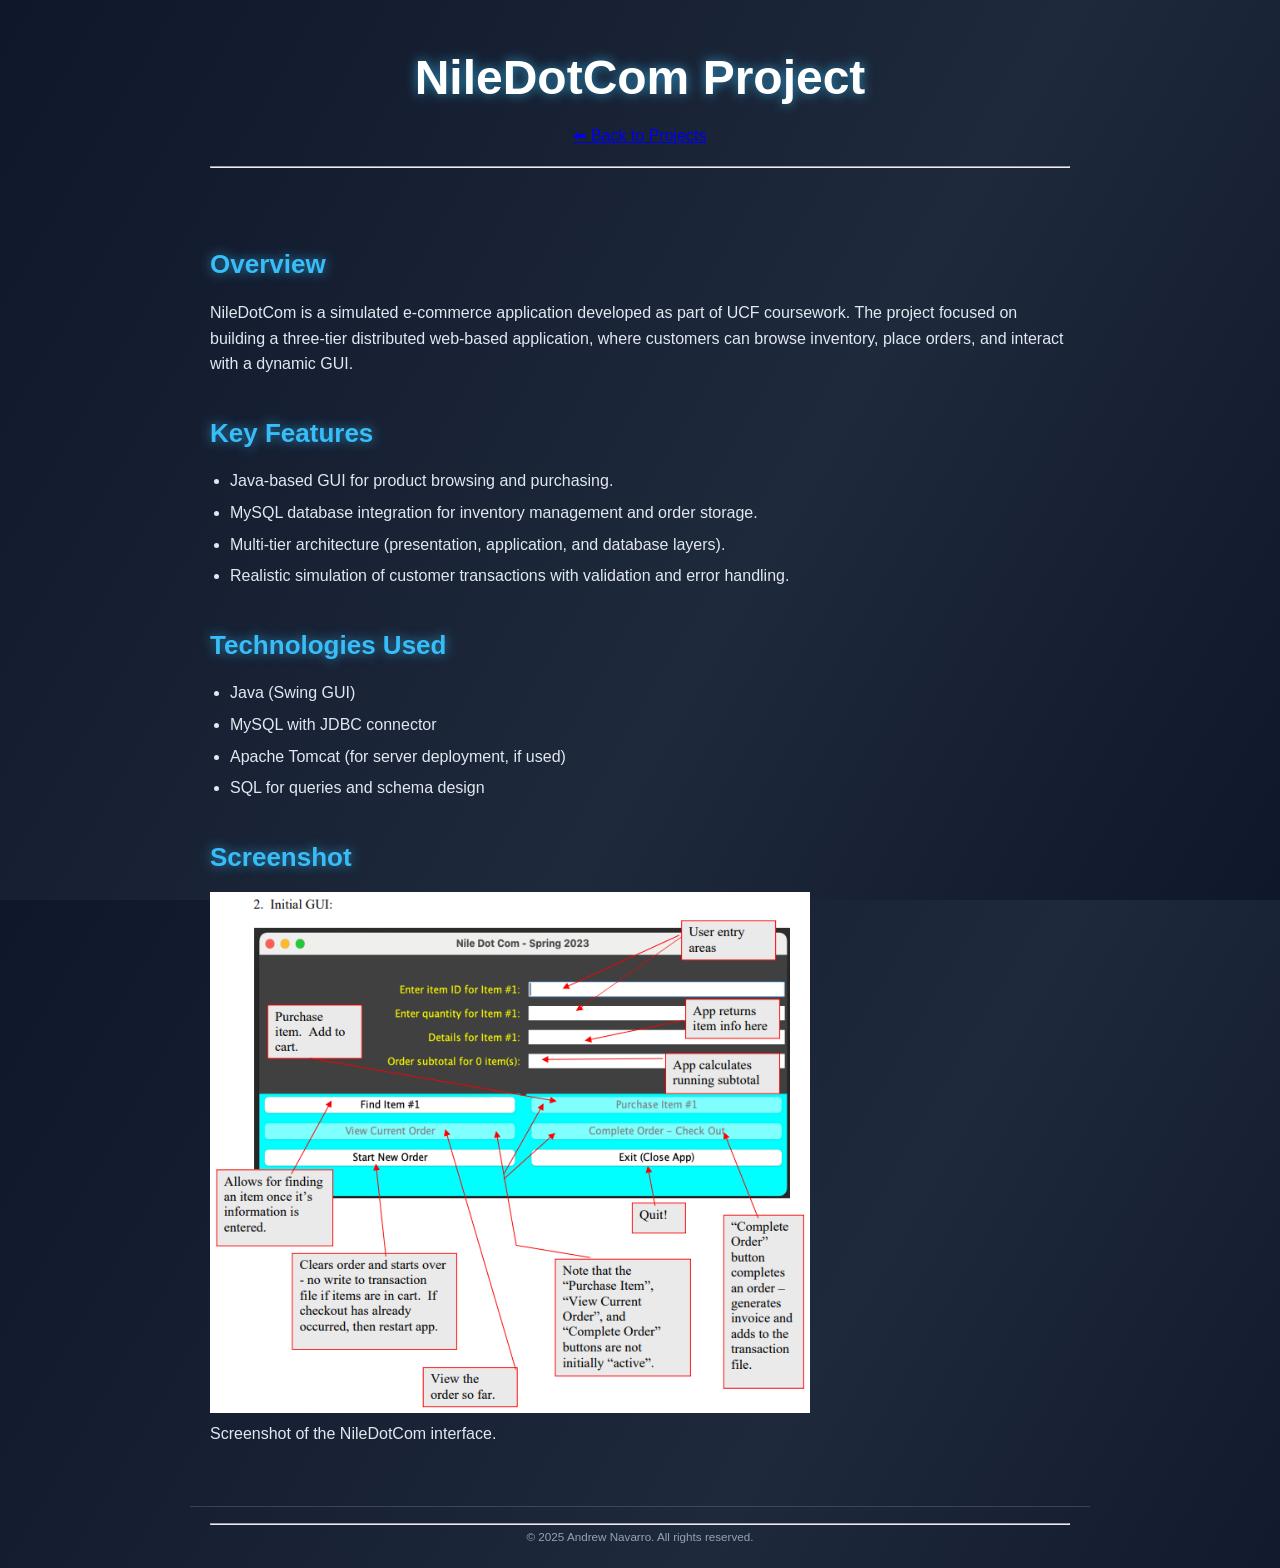
<file: project1.html>
<!doctype html>
<html lang="en">
<head>
    <link rel="stylesheet" href="styles.css">
  <meta charset="utf-8">
  <title>NileDotCom Project — Andrew Navarro</title>
  <meta name="viewport" content="width=device-width, initial-scale=1">
</head>
<body>
  <header>
    <h1>NileDotCom Project</h1>
    <p><a href="projects.html">⬅ Back to Projects</a></p>
    <hr>
  </header>

  <main>
    <section>
      <h2>Overview</h2>
      <p>
        NileDotCom is a simulated e-commerce application developed as part of UCF coursework. 
        The project focused on building a three-tier distributed web-based application, 
        where customers can browse inventory, place orders, and interact with a dynamic GUI.
      </p>
    </section>

    <section>
      <h2>Key Features</h2>
      <ul>
        <li>Java-based GUI for product browsing and purchasing.</li>
        <li>MySQL database integration for inventory management and order storage.</li>
        <li>Multi-tier architecture (presentation, application, and database layers).</li>
        <li>Realistic simulation of customer transactions with validation and error handling.</li>
      </ul>
    </section>

    <section>
      <h2>Technologies Used</h2>
      <ul>
        <li>Java (Swing GUI)</li>
        <li>MySQL with JDBC connector</li>
        <li>Apache Tomcat (for server deployment, if used)</li>
        <li>SQL for queries and schema design</li>
      </ul>
    </section>

    <section>
      <h2>Screenshot</h2>
      <figure>
        <img src="niledotcom.png" alt="Screenshot of NileDotCom Project" width="600">
        <figcaption>Screenshot of the NileDotCom interface.</figcaption>
      </figure>
    </section>
  </main>

  <footer>
    <hr>
    <p><small>© <time datetime="2025">2025</time> Andrew Navarro. All rights reserved.</small></p>
  </footer>
</body>
</html>
</file>
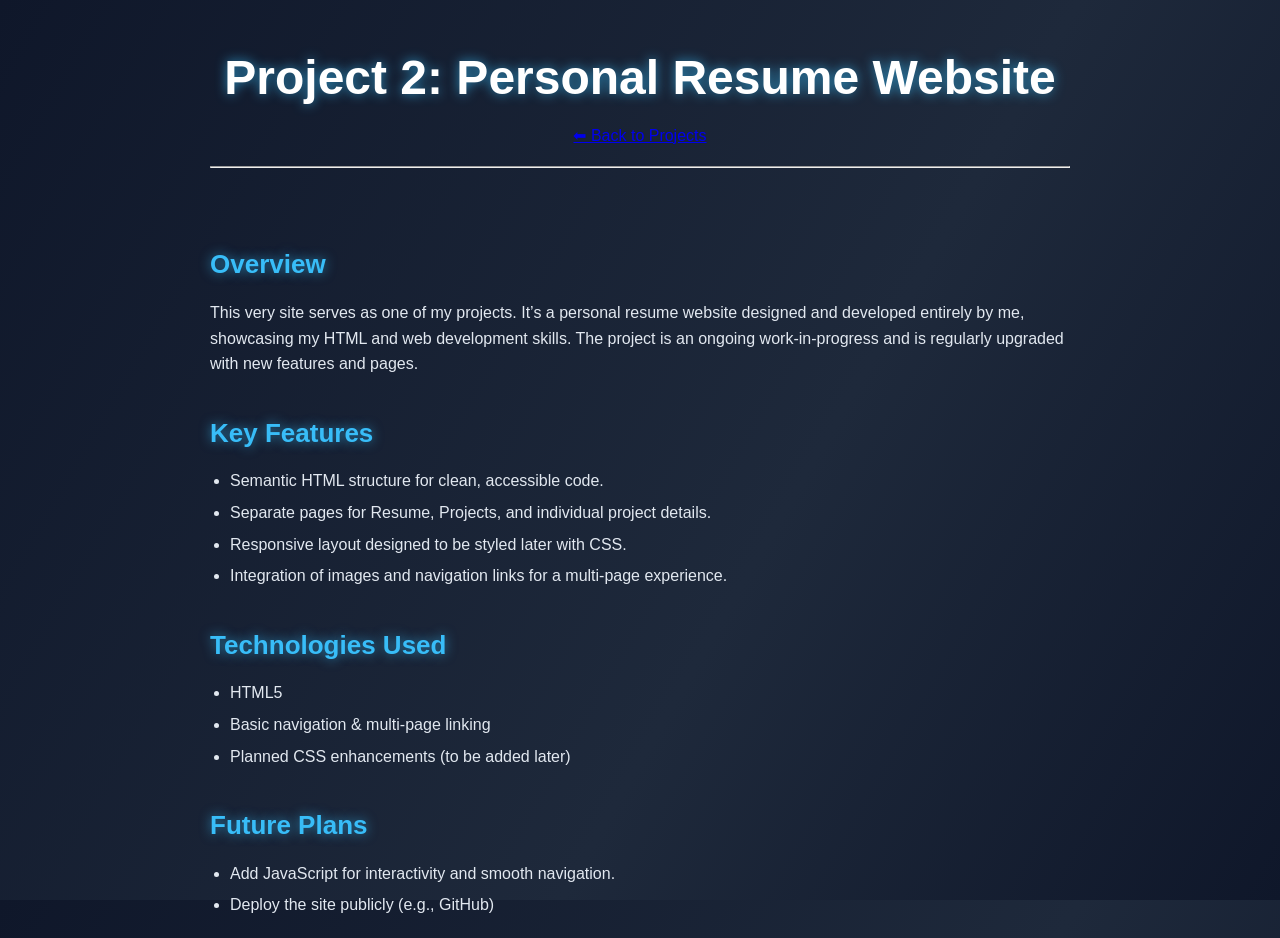
<file: project2.html>
<!doctype html>
<html lang="en">
<head>
<link rel="stylesheet" href="styles.css">
  <meta charset="utf-8">
  <title>Personal Resume Website — Andrew Navarro</title>
  <meta name="viewport" content="width=device-width, initial-scale=1">
</head>
<body>
  <header>
    <h1>Project 2: Personal Resume Website</h1>
    <p><a href="projects.html">⬅ Back to Projects</a></p>
    <hr>
  </header>

  <main>
    <section>
      <h2>Overview</h2>
      <p>
        This very site serves as one of my projects. It’s a personal resume website 
        designed and developed entirely by me, showcasing my HTML and web development skills. 
        The project is an ongoing work-in-progress and is regularly upgraded with new features 
        and pages.
      </p>
    </section>

    <section>
      <h2>Key Features</h2>
      <ul>
        <li>Semantic HTML structure for clean, accessible code.</li>
        <li>Separate pages for Resume, Projects, and individual project details.</li>
        <li>Responsive layout designed to be styled later with CSS.</li>
        <li>Integration of images and navigation links for a multi-page experience.</li>
      </ul>
    </section>

    <section>
      <h2>Technologies Used</h2>
      <ul>
        <li>HTML5</li>
        <li>Basic navigation & multi-page linking</li>
        <li>Planned CSS enhancements (to be added later)</li>
      </ul>
    </section>

    <section>
      <h2>Future Plans</h2>
      <ul>
        <li>Add JavaScript for interactivity and smooth navigation.</li>
        <li>Deploy the site publicly (e.g., GitHub)
</file>
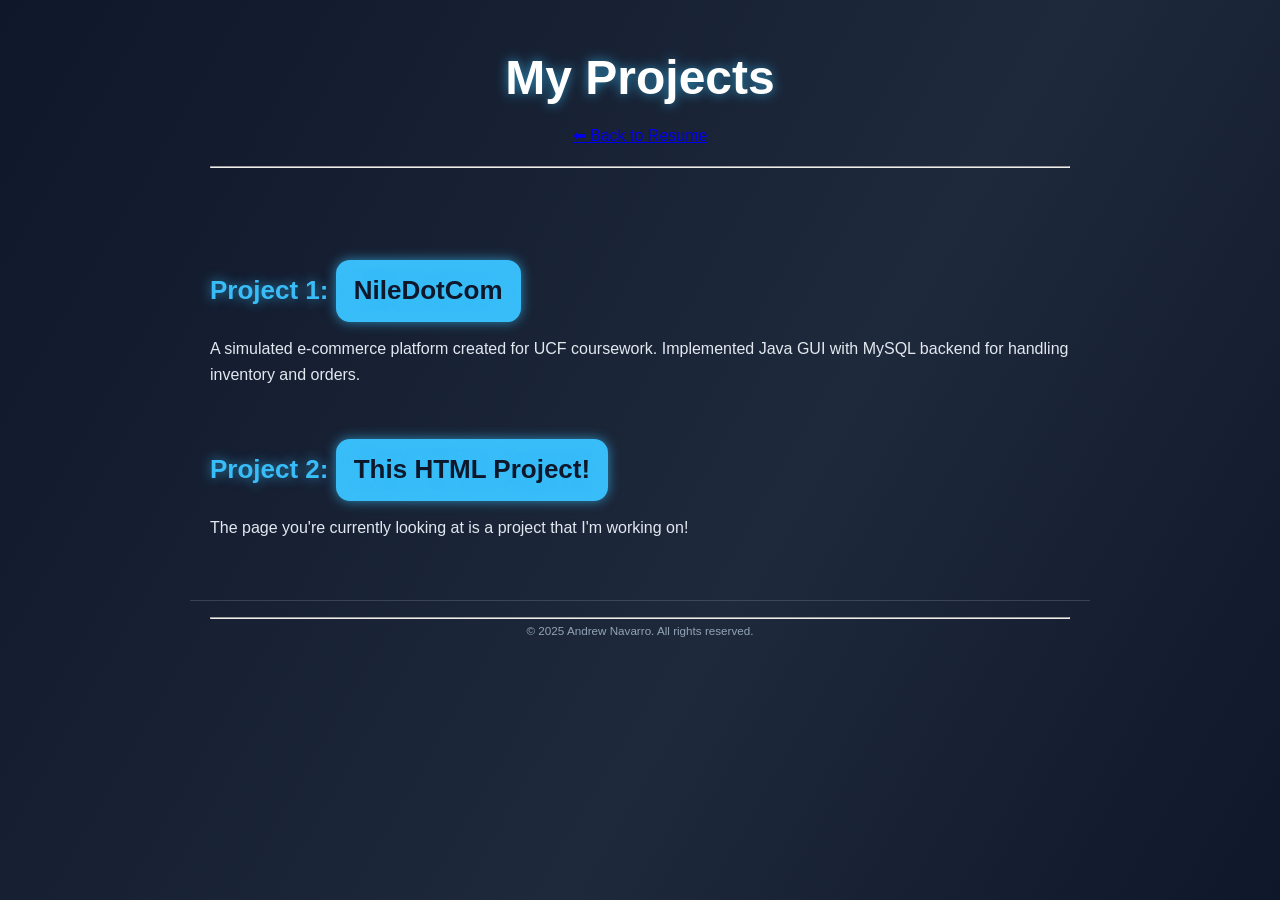
<file: projects.html>
<!doctype html>
<html lang="en">
<head>
<link rel="stylesheet" href="styles.css">
  <meta charset="utf-8">
  <title>Andrew Navarro — Projects</title>
  <meta name="viewport" content="width=device-width, initial-scale=1">
</head>
<body>
  <header>
    <h1>My Projects</h1>
    <p><a href="Resume.html">⬅ Back to Resume</a></p>
    <hr>
  </header>

  <main>
    <section>
      <h2>Project 1: <a href="project1.html">NileDotCom</a></h2>
      <p>A simulated e-commerce platform created for UCF coursework. Implemented Java GUI with MySQL backend for handling inventory and orders.</p>
    </section>

    <section>
      <h2>Project 2: <a href="project2.html">This HTML Project!</a></h2>
      <p>The page you're currently looking at is a project that I'm working on!</p>
    </section>

  </main>

  <footer>
    <hr>
    <p><small>© <time datetime="2025">2025</time> Andrew Navarro. All rights reserved.</small></p>
  </footer>
</body>
</html>
</file>
<file: styles.css>
/* ====== Glassmorphism Theme ====== */
:root {
  --bg: #0f172a;                /* deep navy */
  --card-bg: rgba(255,255,255,0.08);
  --glass-border: rgba(255,255,255,0.15);
  --ink: #e2e8f0;               /* light gray text */
  --muted: #94a3b8;
  --accent: #38bdf8;            /* cyan blue */
  --accent-glow: 0 0 12px #38bdf8aa;
  --maxw: 900px;
  --radius: 18px;
  --shadow: 0 8px 24px rgba(0,0,0,0.6);
}

* { box-sizing: border-box; margin: 0; padding: 0; }
html, body { height: 100%; }
body {
  font: 16px/1.6 "Segoe UI", Roboto, Helvetica, Arial, sans-serif;
  background: linear-gradient(120deg, #0f172a, #1e293b 60%, #0f172a);
  color: var(--ink);
}

/* ====== Layout ====== */
header, main, footer {
  max-width: var(--maxw);
  margin: 0 auto;
  padding: 20px;
}

/* ====== Header ====== */
header {
  text-align: center;
  padding-top: 40px;
}
header h1 {
  font-size: clamp(32px, 6vw, 48px);
  font-weight: 800;
  color: #fff;
  text-shadow: 0 0 12px rgba(56,189,248,0.7);
}
header p {
  margin: 6px 0 18px;
  color: var(--muted);
}
.contact-info {
  display: flex;
  justify-content: center;
  align-items: center;
  gap: 16px;
}
.contact-info img {
  width: 188px;              
  height: 188px;
  border-radius: 50%;        
  object-fit: cover;         
  object-position: 73% 30%;   
  border: 3px solid var(--glass-border);
  box-shadow: var(--accent-glow);
}
address {
  font-style: normal;
}
address a {
  color: var(--accent);
  text-decoration: none;
}
address a:hover {
  text-decoration: underline;
}

/* ====== Navigation ====== */
nav ul {
  display: flex;
  justify-content: center;
  gap: 24px;
  margin-top: 22px;
  list-style: none;
}
nav a {
  color: var(--ink);
  text-decoration: none;
  font-weight: 500;
  position: relative;
  padding: 6px 0;
}
nav a::after {
  content: "";
  position: absolute;
  left: 0; bottom: -3px;
  width: 0; height: 2px;
  background: var(--accent);
  transition: width .3s ease;
}
nav a:hover::after {
  width: 100%;
}

/* ====== Sections ====== */
section {
  margin-top: 36px;
}
section h2 {
  font-size: 26px;
  margin-bottom: 14px;
  color: var(--accent);
  text-shadow: var(--accent-glow);
}
article {
  background: var(--card-bg);
  border: 1px solid var(--glass-border);
  border-radius: var(--radius);
  padding: 20px;
  margin-bottom: 20px;
  box-shadow: var(--shadow);
  backdrop-filter: blur(12px);
}
article h3 {
  font-size: 20px;
  margin-bottom: 4px;
  color: #fff;
}
article p {
  color: var(--muted);
}
ul {
  margin-left: 20px;
}
li {
  margin-top: 6px;
}

/* ====== CTA Button ====== */
.cta, h2 a {
  display: inline-block;
  background: var(--accent);
  color: #0f172a;
  font-weight: bold;
  padding: 10px 18px;
  border-radius: 14px;
  text-decoration: none;
  margin-top: 16px;
  box-shadow: var(--accent-glow);
  transition: transform .2s ease, box-shadow .2s ease;
}
.cta:hover, h2 a:hover {
  transform: translateY(-2px);
  box-shadow: 0 0 18px #38bdf8cc;
}

/* ====== Footer ====== */
footer {
  margin-top: 40px;
  text-align: center;
  color: var(--muted);
  font-size: 14px;
  border-top: 1px solid var(--glass-border);
  padding-top: 16px;
}
</file>
